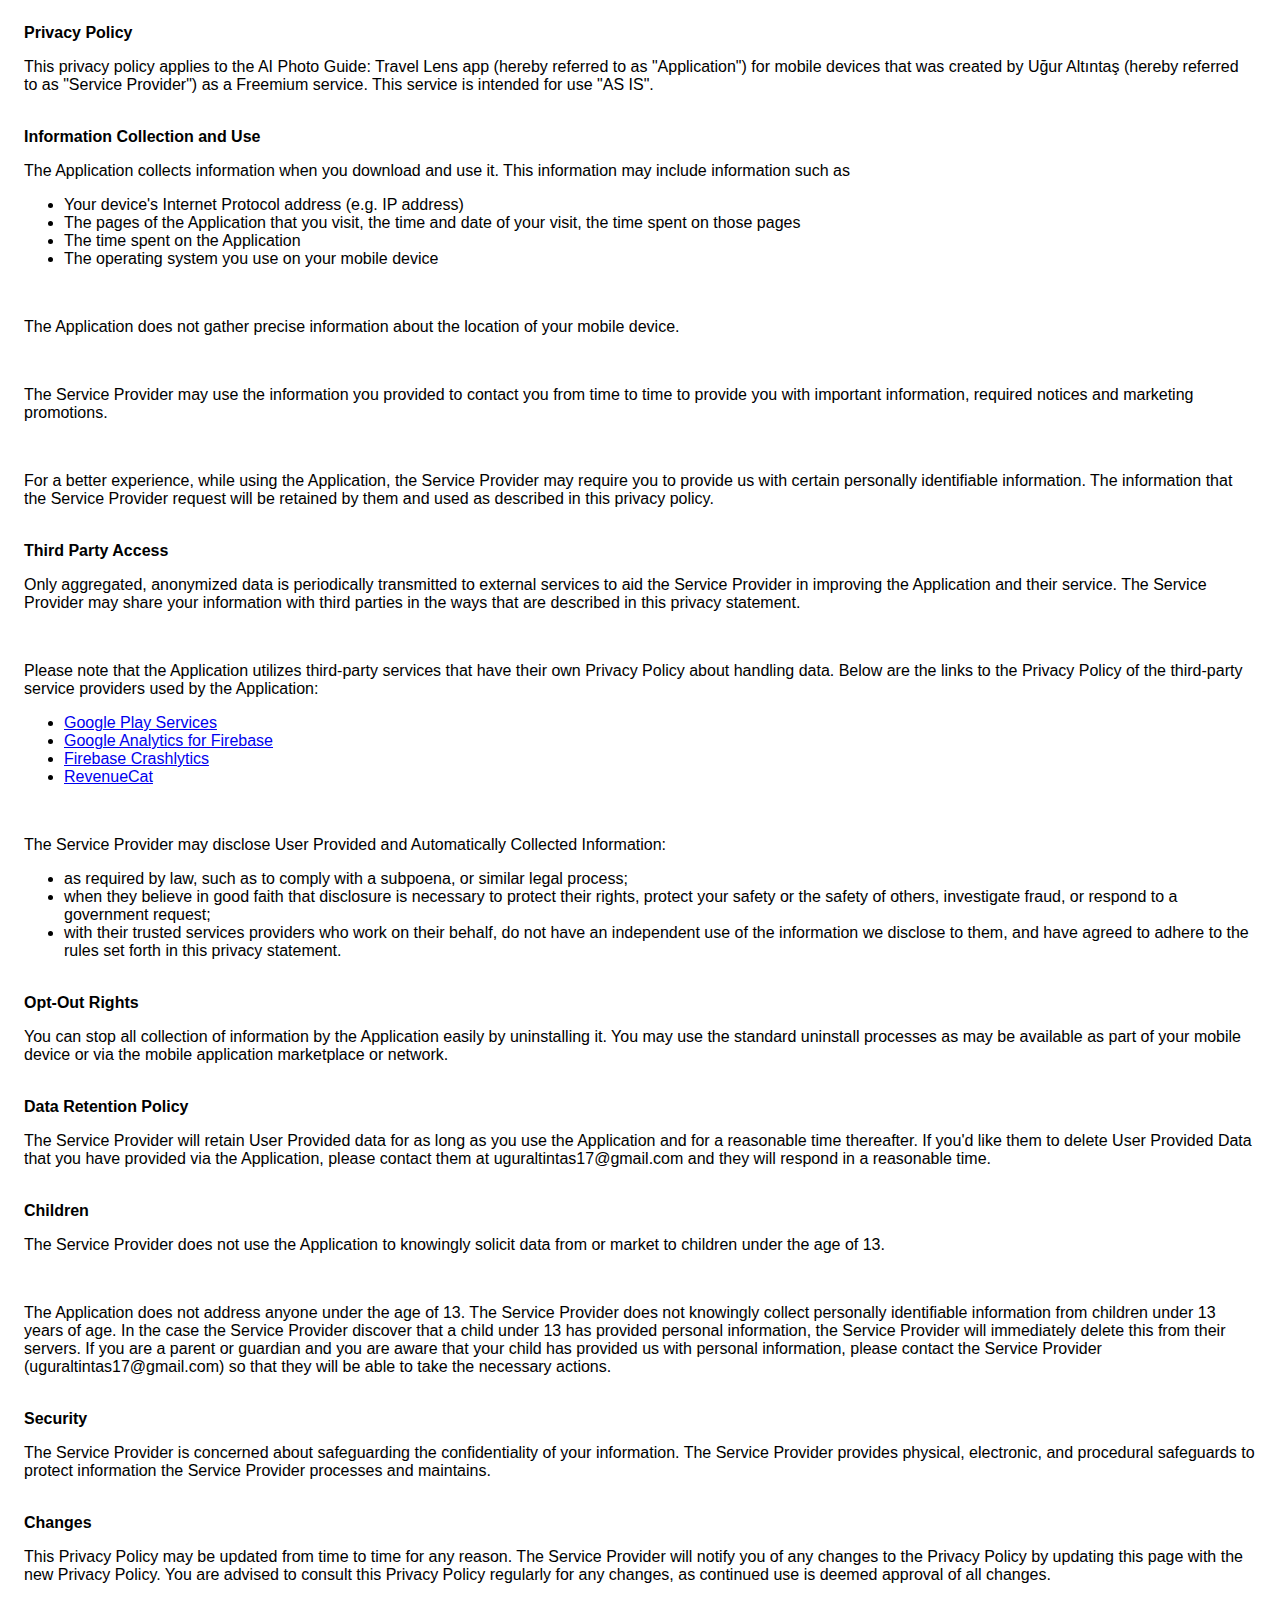
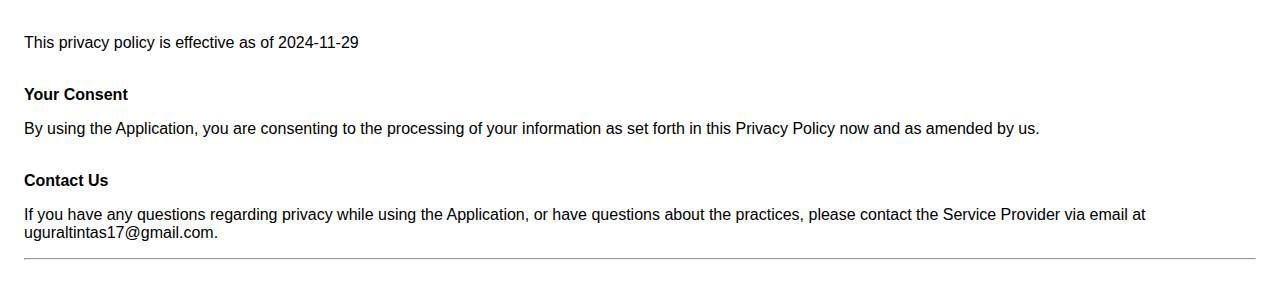
<file: privacy.html>
<!DOCTYPE html>
    <html>
    <head>
      <meta charset='utf-8'>
      <meta name='viewport' content='width=device-width'>
      <title>Privacy Policy</title>
      <style> body { font-family: 'Helvetica Neue', Helvetica, Arial, sans-serif; padding:1em; } </style>
    </head>
    <body>
    <strong>Privacy Policy</strong><p>This privacy policy applies to the AI Photo Guide: Travel Lens app (hereby referred to as "Application") for mobile devices that was created by Uğur Altıntaş (hereby referred to as "Service Provider") as a Freemium service. This service is intended for use "AS IS".</p><br><strong>Information Collection and Use</strong><p>The Application collects information when you download and use it. This information may include information such as </p><ul><li>Your device's Internet Protocol address (e.g. IP address)</li><li>The pages of the Application that you visit, the time and date of your visit, the time spent on those pages</li><li>The time spent on the Application</li><li>The operating system you use on your mobile device</li></ul><p></p><br><p>The Application does not gather precise information about the location of your mobile device.</p><div style="display: none;"><p>The Application collects your device's location, which helps the Service Provider determine your approximate geographical location and make use of in below ways:</p><ul><li>Geolocation Services: The Service Provider utilizes location data to provide features such as personalized content, relevant recommendations, and location-based services.</li><li>Analytics and Improvements: Aggregated and anonymized location data helps the Service Provider to analyze user behavior, identify trends, and improve the overall performance and functionality of the Application.</li><li>Third-Party Services: Periodically, the Service Provider may transmit anonymized location data to external services. These services assist them in enhancing the Application and optimizing their offerings.</li></ul></div><br><p>The Service Provider may use the information you provided to contact you from time to time to provide you with important information, required notices and marketing promotions.</p><br><p>For a better experience, while using the Application, the Service Provider may require you to provide us with certain personally identifiable information. The information that the Service Provider request will be retained by them and used as described in this privacy policy.</p><br><strong>Third Party Access</strong><p>Only aggregated, anonymized data is periodically transmitted to external services to aid the Service Provider in improving the Application and their service. The Service Provider may share your information with third parties in the ways that are described in this privacy statement.</p><div><br><p>Please note that the Application utilizes third-party services that have their own Privacy Policy about handling data. Below are the links to the Privacy Policy of the third-party service providers used by the Application:</p><ul><li><a href="https://www.google.com/policies/privacy/" target="_blank" rel="noopener noreferrer">Google Play Services</a></li><!----><li><a href="https://firebase.google.com/support/privacy" target="_blank" rel="noopener noreferrer">Google Analytics for Firebase</a></li><li><a href="https://firebase.google.com/support/privacy/" target="_blank" rel="noopener noreferrer">Firebase Crashlytics</a></li><!----><!----><!----><!----><!----><!----><!----><!----><!----><!----><!----><!----><!----><!----><!----><!----><!----><!----><!----><!----><!----><!----><!----><li><a href="https://www.revenuecat.com/privacy" target="_blank" rel="noopener noreferrer">RevenueCat</a></li><!----><!----><!----><!----></ul></div><br><p>The Service Provider may disclose User Provided and Automatically Collected Information:</p><ul><li>as required by law, such as to comply with a subpoena, or similar legal process;</li><li>when they believe in good faith that disclosure is necessary to protect their rights, protect your safety or the safety of others, investigate fraud, or respond to a government request;</li><li>with their trusted services providers who work on their behalf, do not have an independent use of the information we disclose to them, and have agreed to adhere to the rules set forth in this privacy statement.</li></ul><p></p><br><strong>Opt-Out Rights</strong><p>You can stop all collection of information by the Application easily by uninstalling it. You may use the standard uninstall processes as may be available as part of your mobile device or via the mobile application marketplace or network.</p><br><strong>Data Retention Policy</strong><p>The Service Provider will retain User Provided data for as long as you use the Application and for a reasonable time thereafter. If you'd like them to delete User Provided Data that you have provided via the Application, please contact them at uguraltintas17@gmail.com and they will respond in a reasonable time.</p><br><strong>Children</strong><p>The Service Provider does not use the Application to knowingly solicit data from or market to children under the age of 13.</p><div><br><p>The Application does not address anyone under the age of 13.
The Service Provider does not knowingly collect personally
identifiable information from children under 13 years of age. In the case
the Service Provider discover that a child under 13 has provided
personal information, the Service Provider will immediately
delete this from their servers. If you are a parent or guardian
and you are aware that your child has provided us with
personal information, please contact the Service Provider (uguraltintas17@gmail.com) so that
they will be able to take the necessary actions.</p></div><!----><br><strong>Security</strong><p>The Service Provider is concerned about safeguarding the confidentiality of your information. The Service Provider provides physical, electronic, and procedural safeguards to protect information the Service Provider processes and maintains.</p><br><strong>Changes</strong><p>This Privacy Policy may be updated from time to time for any reason. The Service Provider will notify you of any changes to the Privacy Policy by updating this page with the new Privacy Policy. You are advised to consult this Privacy Policy regularly for any changes, as continued use is deemed approval of all changes.</p><br><p>This privacy policy is effective as of 2024-11-29</p><br><strong>Your Consent</strong><p>By using the Application, you are consenting to the processing of your information as set forth in this Privacy Policy now and as amended by us.</p><br><strong>Contact Us</strong><p>If you have any questions regarding privacy while using the Application, or have questions about the practices, please contact the Service Provider via email at uguraltintas17@gmail.com.</p><hr>
    </body>
    </html>
</file>
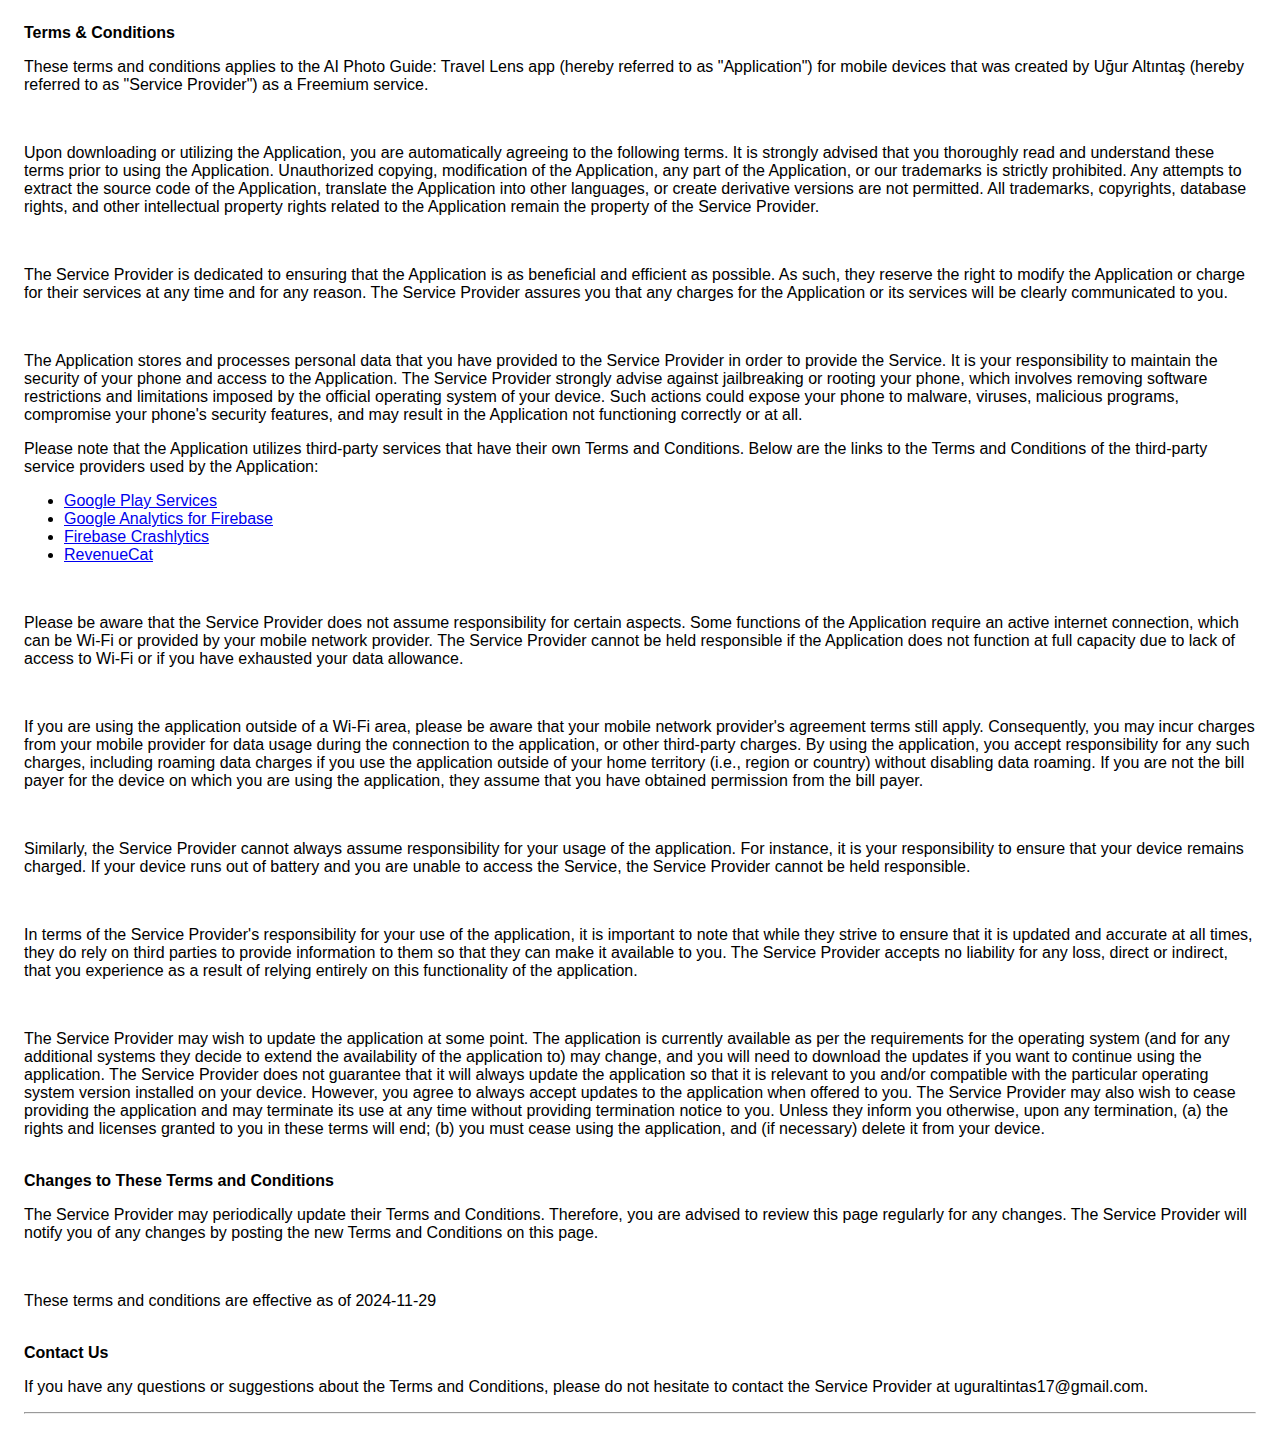
<file: terms.html>
<!DOCTYPE html>
    <html>
    <head>
      <meta charset='utf-8'>
      <meta name='viewport' content='width=device-width'>
      <title>Terms &amp; Conditions</title>
      <style> body { font-family: 'Helvetica Neue', Helvetica, Arial, sans-serif; padding:1em; } </style>
    </head>
    <body>
    <strong>Terms &amp; Conditions</strong><br><p>These terms and conditions applies to the AI Photo Guide: Travel Lens app (hereby referred to as "Application") for mobile devices that was created by Uğur Altıntaş (hereby referred to as "Service Provider") as a Freemium service.</p><br><p>Upon downloading or utilizing the Application, you are automatically agreeing to the following terms. It is strongly advised that you thoroughly read and understand these terms prior to using the Application. Unauthorized copying, modification of the Application, any part of the Application, or our trademarks is strictly prohibited. Any attempts to extract the source code of the Application, translate the Application into other languages, or create derivative versions are not permitted. All trademarks, copyrights, database rights, and other intellectual property rights related to the Application remain the property of the Service Provider.</p><br><p>The Service Provider is dedicated to ensuring that the Application is as beneficial and efficient as possible. As such, they reserve the right to modify the Application or charge for their services at any time and for any reason. The Service Provider assures you that any charges for the Application or its services will be clearly communicated to you.</p><br><p>The Application stores and processes personal data that you have provided to the Service Provider in order to provide the Service. It is your responsibility to maintain the security of your phone and access to the Application. The Service Provider strongly advise against jailbreaking or rooting your phone, which involves removing software restrictions and limitations imposed by the official operating system of your device. Such actions could expose your phone to malware, viruses, malicious programs, compromise your phone's security features, and may result in the Application not functioning correctly or at all.</p><div><p>Please note that the Application utilizes third-party services that have their own Terms and Conditions. Below are the links to the Terms and Conditions of the third-party service providers used by the Application:</p><ul><li><a href="https://policies.google.com/terms" target="_blank" rel="noopener noreferrer">Google Play Services</a></li><!----><li><a href="https://www.google.com/analytics/terms/" target="_blank" rel="noopener noreferrer">Google Analytics for Firebase</a></li><li><a href="https://firebase.google.com/terms/crashlytics" target="_blank" rel="noopener noreferrer">Firebase Crashlytics</a></li><!----><!----><!----><!----><!----><!----><!----><!----><!----><!----><!----><!----><!----><!----><!----><!----><!----><!----><!----><!----><!----><!----><!----><li><a href="https://www.revenuecat.com/terms" target="_blank" rel="noopener noreferrer">RevenueCat</a></li><!----><!----><!----><!----></ul></div><br><p>Please be aware that the Service Provider does not assume responsibility for certain aspects. Some functions of the Application require an active internet connection, which can be Wi-Fi or provided by your mobile network provider. The Service Provider cannot be held responsible if the Application does not function at full capacity due to lack of access to Wi-Fi or if you have exhausted your data allowance.</p><br><p>If you are using the application outside of a Wi-Fi area, please be aware that your mobile network provider's agreement terms still apply. Consequently, you may incur charges from your mobile provider for data usage during the connection to the application, or other third-party charges. By using the application, you accept responsibility for any such charges, including roaming data charges if you use the application outside of your home territory (i.e., region or country) without disabling data roaming. If you are not the bill payer for the device on which you are using the application, they assume that you have obtained permission from the bill payer.</p><br><p>Similarly, the Service Provider cannot always assume responsibility for your usage of the application. For instance, it is your responsibility to ensure that your device remains charged. If your device runs out of battery and you are unable to access the Service, the Service Provider cannot be held responsible.</p><br><p>In terms of the Service Provider's responsibility for your use of the application, it is important to note that while they strive to ensure that it is updated and accurate at all times, they do rely on third parties to provide information to them so that they can make it available to you. The Service Provider accepts no liability for any loss, direct or indirect, that you experience as a result of relying entirely on this functionality of the application.</p><br><p>The Service Provider may wish to update the application at some point. The application is currently available as per the requirements for the operating system (and for any additional systems they decide to extend the availability of the application to) may change, and you will need to download the updates if you want to continue using the application. The Service Provider does not guarantee that it will always update the application so that it is relevant to you and/or compatible with the particular operating system version installed on your device. However, you agree to always accept updates to the application when offered to you. The Service Provider may also wish to cease providing the application and may terminate its use at any time without providing termination notice to you. Unless they inform you otherwise, upon any termination, (a) the rights and licenses granted to you in these terms will end; (b) you must cease using the application, and (if necessary) delete it from your device.</p><br><strong>Changes to These Terms and Conditions</strong><p>The Service Provider may periodically update their Terms and Conditions. Therefore, you are advised to review this page regularly for any changes. The Service Provider will notify you of any changes by posting the new Terms and Conditions on this page.</p><br><p>These terms and conditions are effective as of 2024-11-29</p><br><strong>Contact Us</strong><p>If you have any questions or suggestions about the Terms and Conditions, please do not hesitate to contact the Service Provider at uguraltintas17@gmail.com.</p><hr>
    </body>
    </html>
</file>
